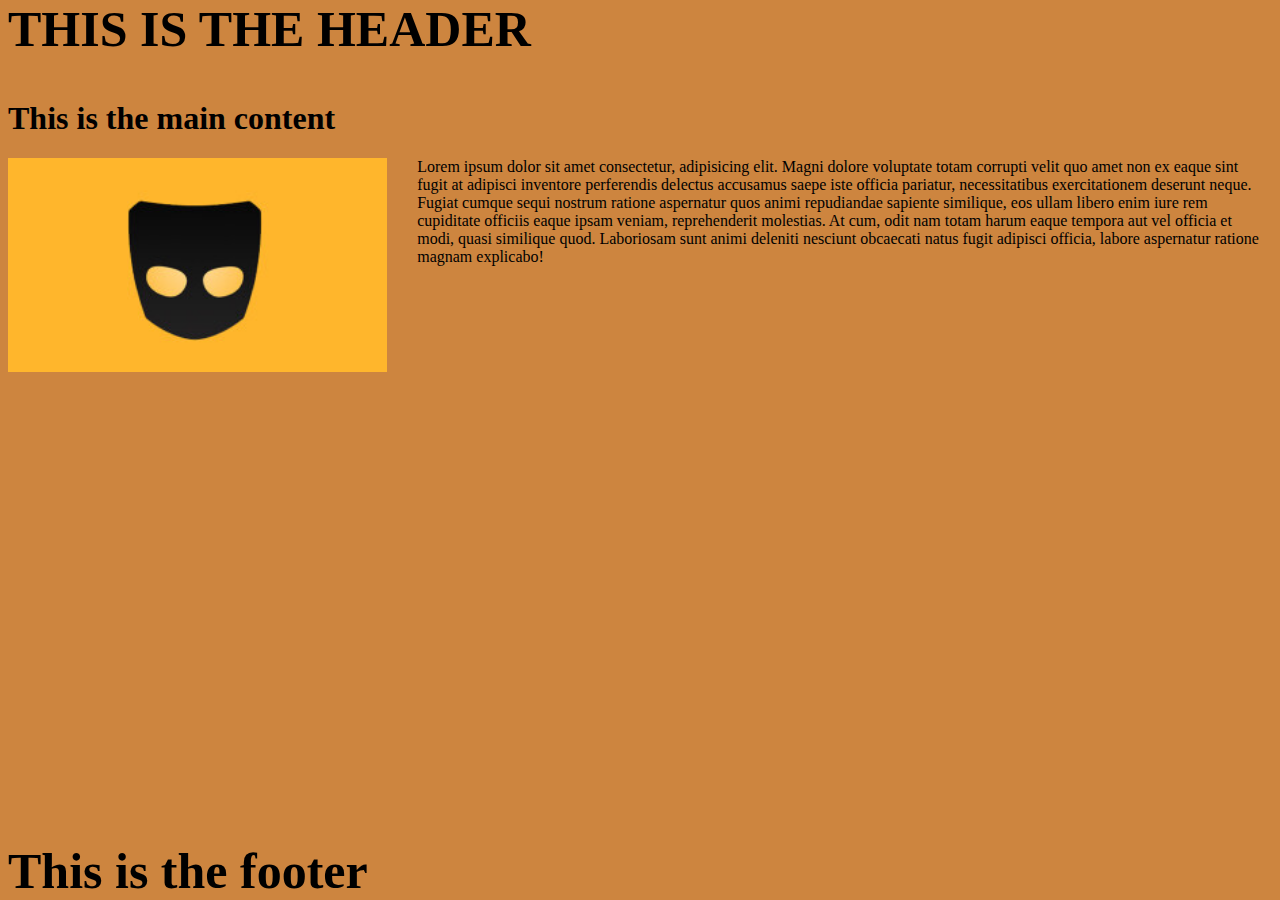
<file: task1/index.html>
<!DOCTYPE html>
<html lang="en">
<head>
    <meta charset="UTF-8">
    <meta name="viewport" content="width=device-width, initial-scale=1.0">
    <title>flexbox</title>
    <link rel="stylesheet" href="styles.css">
</head>
<body>
    <header>THIS IS THE HEADER</header>
    <main>
        <h1>This is the main content</h1>
        <p><img class="image" src="box 1.jpeg" alt="Picture">
        Lorem ipsum dolor sit amet consectetur, adipisicing elit. Magni dolore voluptate totam corrupti velit quo amet non ex eaque sint fugit at adipisci inventore perferendis delectus accusamus saepe iste officia pariatur, necessitatibus exercitationem deserunt neque. Fugiat cumque sequi nostrum ratione aspernatur quos animi repudiandae sapiente similique, eos ullam libero enim iure rem cupiditate officiis eaque ipsam veniam, reprehenderit molestias. At cum, odit nam totam harum eaque tempora aut vel officia et modi, quasi similique quod. Laboriosam sunt animi deleniti nesciunt obcaecati natus fugit adipisci officia, labore aspernatur ratione magnam explicabo!</p>
    </main>
    <footer>This is the footer</footer>
</body>
</html>
</file>
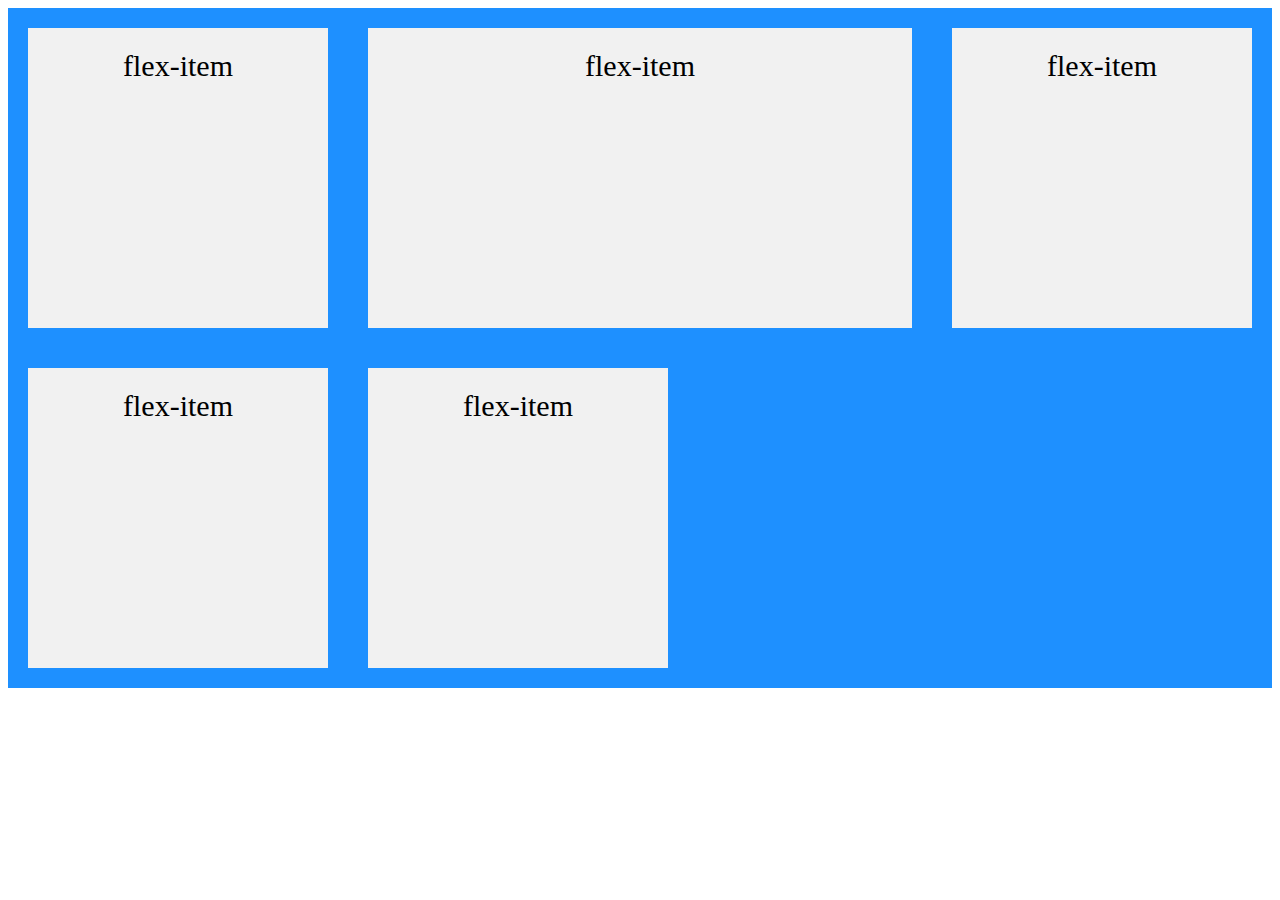
<file: task2/index.html>
<!DOCTYPE html>
<html lang="en">
<head>
    <meta charset="UTF-8">
    <meta name="viewport" content="width=device-width, initial-scale=1.0">
    <title>Flexbox Basics</title>
    <link rel="stylesheet" href="style.css">
</head>
<body>
    <div class="flex-container">
        <div class="flex-item">flex-item</div>
        <div class="flex-item2">flex-item</div>
        <div class="flex-item">flex-item</div>
        <div class="flex-item">flex-item</div>
        <div class="flex-item">flex-item</div>
    </div>
</body>
</html>
</file>
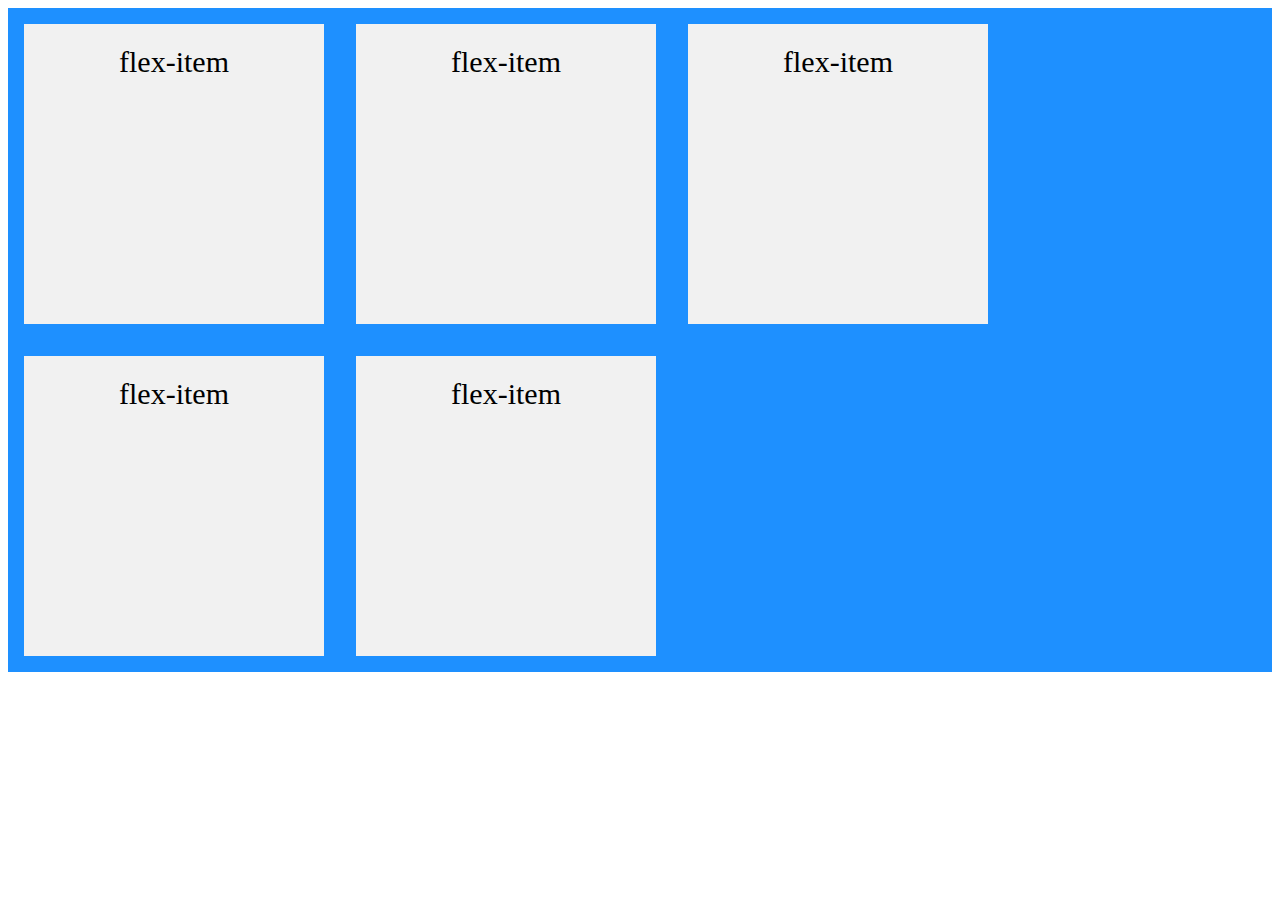
<file: task3/index.html>
<!DOCTYPE html>
<html lang="en">
<head>
    <meta charset="UTF-8">
    <meta name="viewport" content="width=device-width, initial-scale=1.0">
    <title>Advanced Flexbox Layout</title>
    <link rel="stylesheet" href="style.css">
</head>
<body>
    <div class="flex-container">
        <div class="flex-item">flex-item</div>
        <div class="flex-item">flex-item</div>
        <div class="flex-item">flex-item</div>
        <div class="flex-item">flex-item</div>
        <div class="flex-item">flex-item</div>
    </div>
</body>
</html>
</file>
<file: task1/styles.css>
body{
    background: peru;
}

header{
    position: absolute;
    top: 0;
    font-size: 50px;
    font-weight: bolder;
}

main{
    margin-top: 100px;
}

.image{
    float: left;
    width: 30%;
    margin-right: 30px;
}

footer{
    position: absolute; 
    bottom: 0;
    font-size: 50px;
    font-weight: bolder;
}
</file>
<file: task2/style.css>
.flex-container{
    display: flex;
    flex-wrap: wrap;
    background-color: DodgerBlue;
}

.flex-item{
    background-color: #f1f1f1;
    width: 300px;
    height: 300px;
    margin: 20px;
    text-align: center;
    line-height: 75px;
    font-size: 30px;
}

.flex-item2{
    background-color: #f1f1f1;
    width: 300px;
    height: 300px;
    margin: 20px;
    text-align: center;
    line-height: 75px;
    font-size: 30px;
    flex-grow: 2;
}
</file>
<file: task3/style.css>
.flex-container{
    display: flex;
    flex-wrap: wrap;
    background-color: DodgerBlue;
}

.flex-item{
    background-color: #f1f1f1;
    width: 300px;
    height: 300px;
    margin: 16px;
    text-align: center;
    line-height: 75px;
    font-size: 30px;
}
</file>
